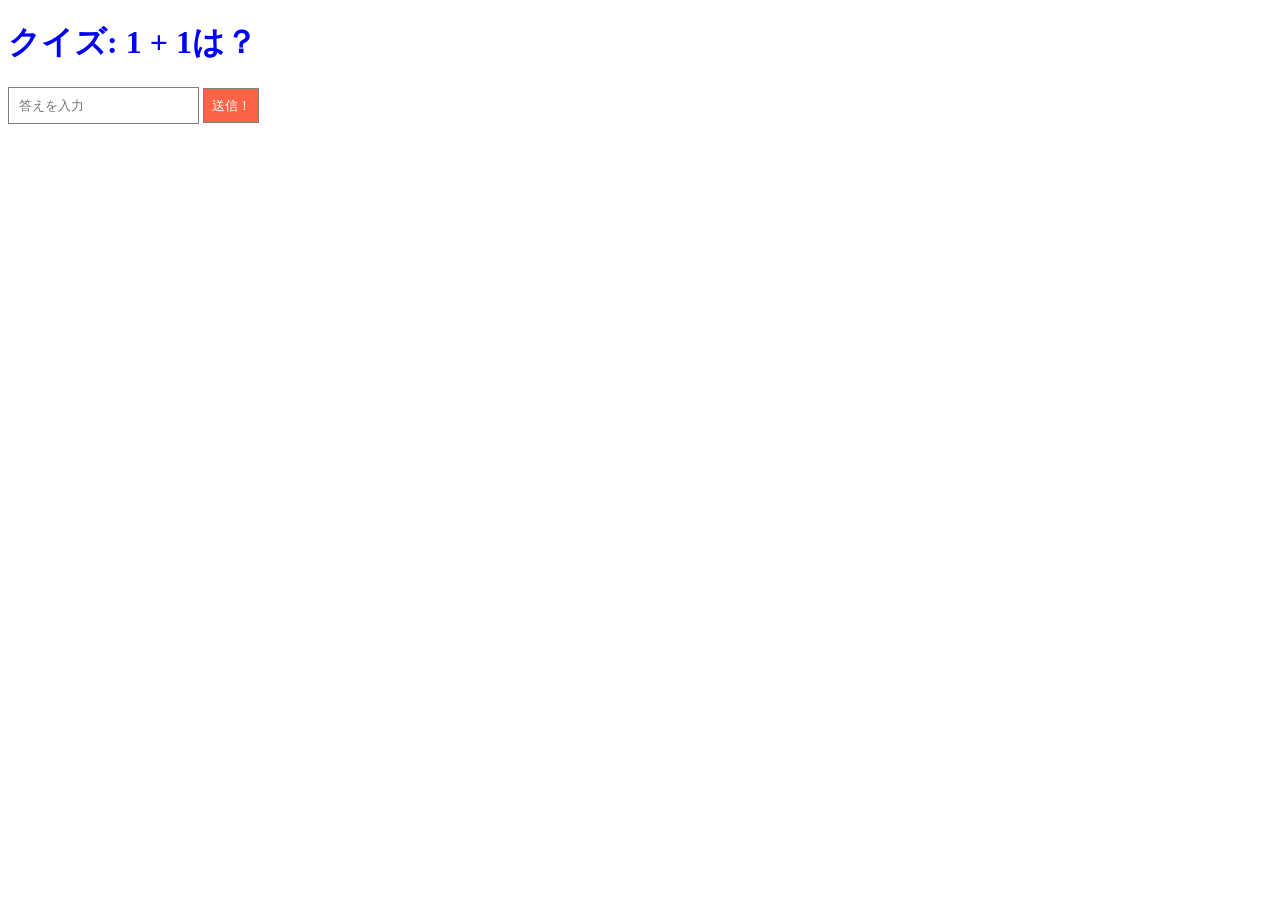
<file: public/index.html>
<!DOCTYPE html>
<html>
  <head>
    <link rel="stylesheet" href="css/styles.css" />
    <script src="js/app.js"></script>
  </head>
  <body>
    <h1>クイズ: 1 + 1は？</h1>
    <form action="/api/v1/quiz" method="POST"> 
        <input type="text" name="answer" placeholder="答えを入力" />
        <button type="submit">送信！</button>
    </form>
  </body>
</html>
</file>
<file: public/css/styles.css>
h1 {
    color: blue;
}

input{
    padding: 10px;
    border: 1px solid gray;
}

button{
    padding: 7.5px;
    border: 1px solid gray;
    color: white;
    background: tomato;
}
</file>
